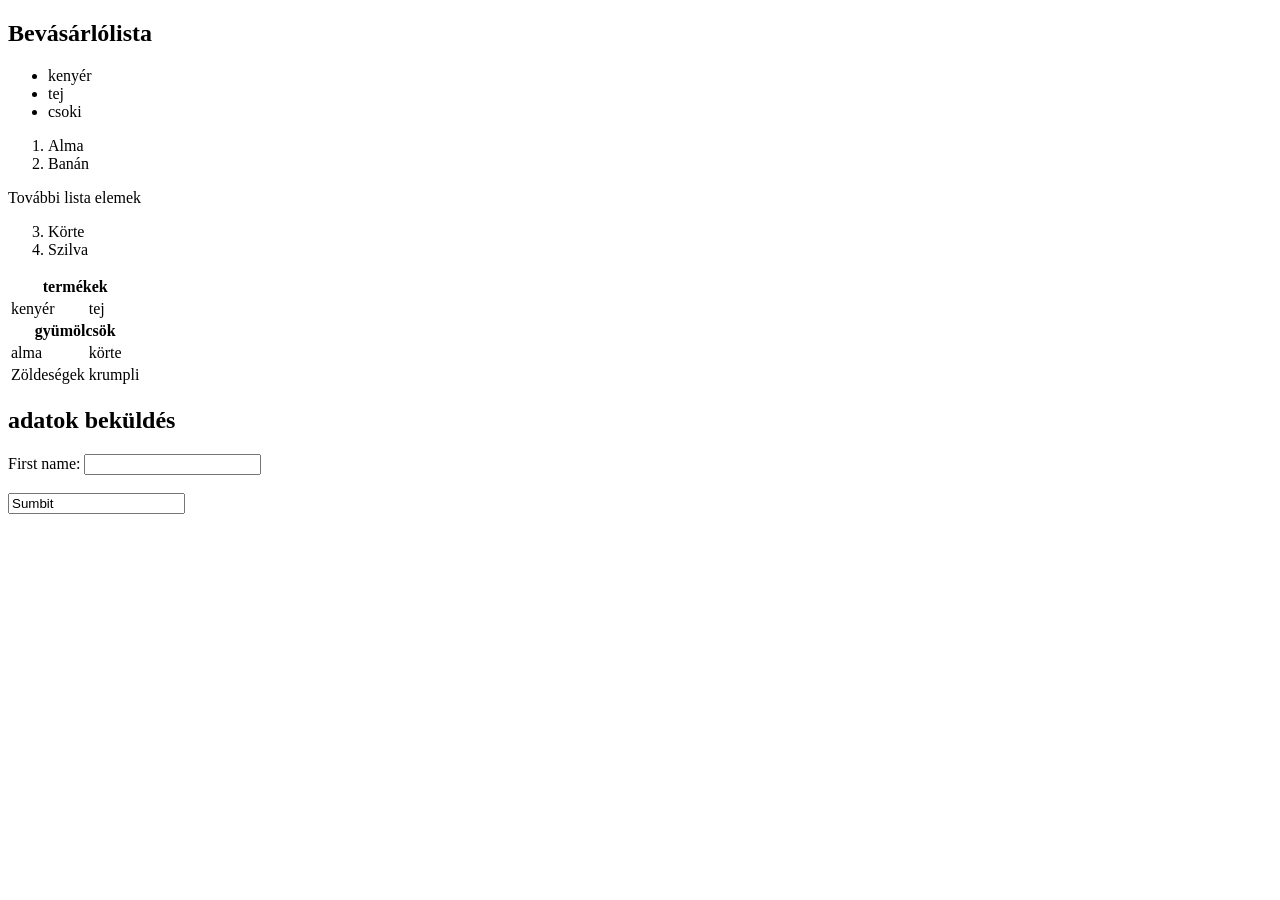
<file: index.html>
<!DOCTYPE html>
<html lang="en">
<head>
    <meta charset="UTF-8">
    <meta name="viewport" content="width=device-width, initial-scale=1.0">
    <title>Note</title>
</head>
<body>
<h2>Bevásárlólista</h2>
<ul>
    <li>kenyér</li>
    <li>tej</li>
    <li>csoki</li>
</ul>
<ol>
<li>Alma</li>
<li>Banán</li>
</ol>
<p>További lista elemek</p>
<ol start="3">
    <li>Körte</li>
    <li>Szilva</li>
</ol>

<table>
    
    <tr>
        <th colspan="2">termékek</th>
        
    </tr>
    <tr>
        <td>kenyér</td>
        <td>tej</td>
    </tr>
    <tr>
        <th colspan="2">gyümölcsök</th>
        <td></td>    
        <tr>
        <td>alma</td>
        <td>körte</td>
    </tr>
    <tr><td rowspan="2">Zöldeségek</td>
        <td>krumpli</td>
    </tr>

</table>
<h2>adatok beküldés</h2>
<form action="/action_page.php">
    <label for="fname">First name:</label>
    <input type="text" id="product_name" name="fname"><br><br>
    <input type="sumbit" value="Sumbit"><br><br>
</form>
</body>
</html>
</file>
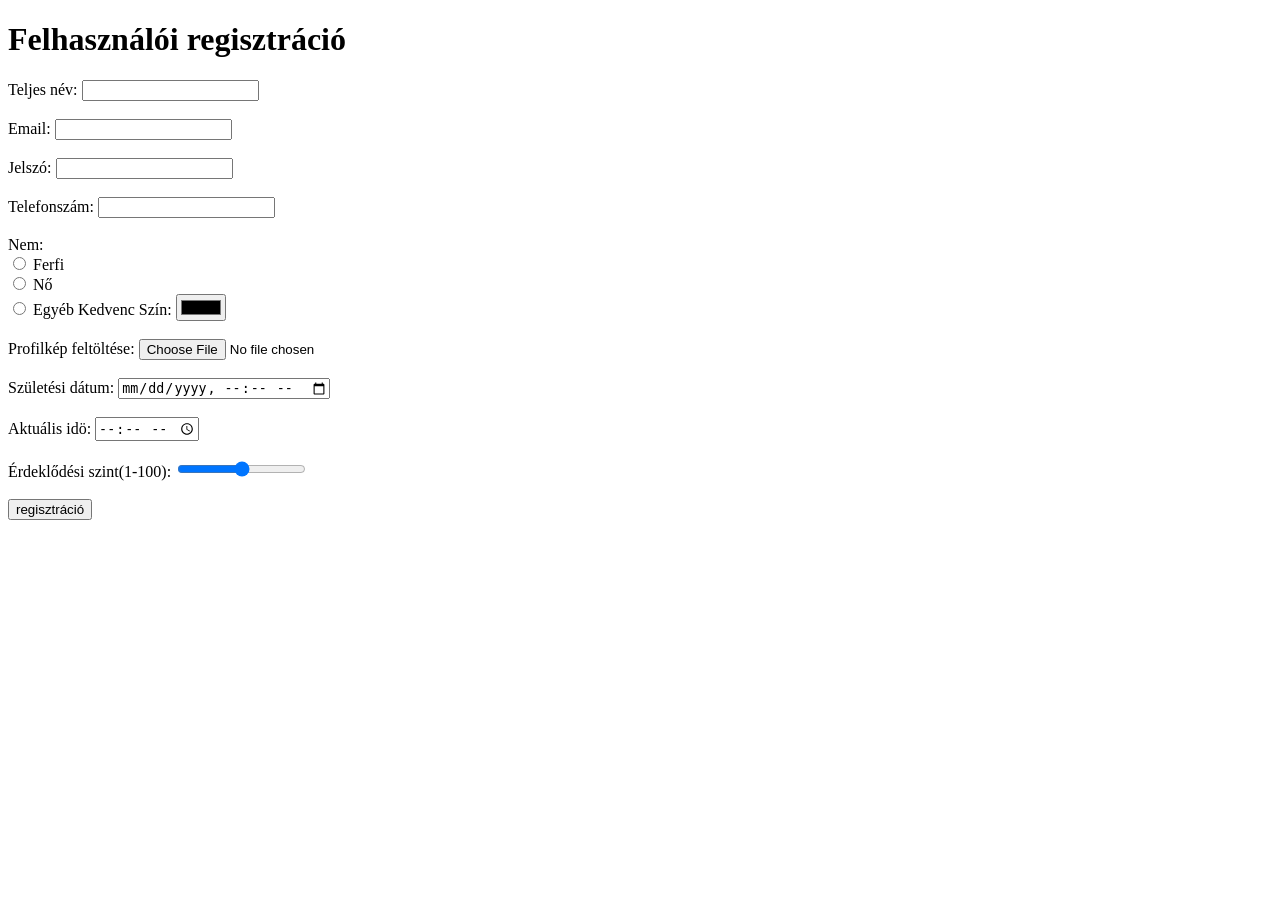
<file: signup_from.html>
<!DOCTYPE html>
<html lang="en">
<head>
    <meta charset="UTF-8">
    <meta name="viewport" content="width=device-width, initial-scale=1.0">
    <title>Document</title>
</head>
<body>
    <h1>Felhasználói regisztráció</h1>
    <form action="/" method="post">
        <label for="fullname">Teljes név:</label>
        <input type="text" id="fullname" name="fullname"><br><br>
        
        <label for="email">Email:</label>
        <input type="email" id="email" name="email"><br><br>
       
        <label for="password">Jelszó:</label>
        
        <input type="password" id="password" name="password"><br><br>
        
        <label for="phone">Telefonszám:</label>
        <input type="tel" id="phone" name="phone"><br><br>

        <label>Nem:</label><br>
        <input type="radio" id="gender" name="gender" value="male">
        <label for="male">Ferfi</label><br>
        <input type="radio" id="gender" name="gender" value="female">
        <label for="female">Nő</label><br>
        <input type="radio" id="gender" name="gender" value="other">
        <label for="other">Egyéb</label>

 
        <label for="color">Kedvenc Szín:</label>
        <input type="color" id="color" name="color"><br><br>
        
         
        <label for="profile-pic">Profilkép feltöltése:</label>
        <input type="file" id="profile-pic" name="profile-pic"><br><br>
        
         
        <label for="Born-date">Születési dátum:</label>
        <input type="datetime-local" id="Born-date" name="Born-date"><br><br>

         
        <label for="actual-time">Aktuális idö:</label>
        <input type="time" id="actual-time" name="actual-time"><br><br>

         <label for="interest">Érdeklődési szint(1-100):</label>
        <input type="range" id="interest" name="interest"><br><br>

        <input type="submit" value="regisztráció">
        
      </form>


</body>
</html>
</file>
